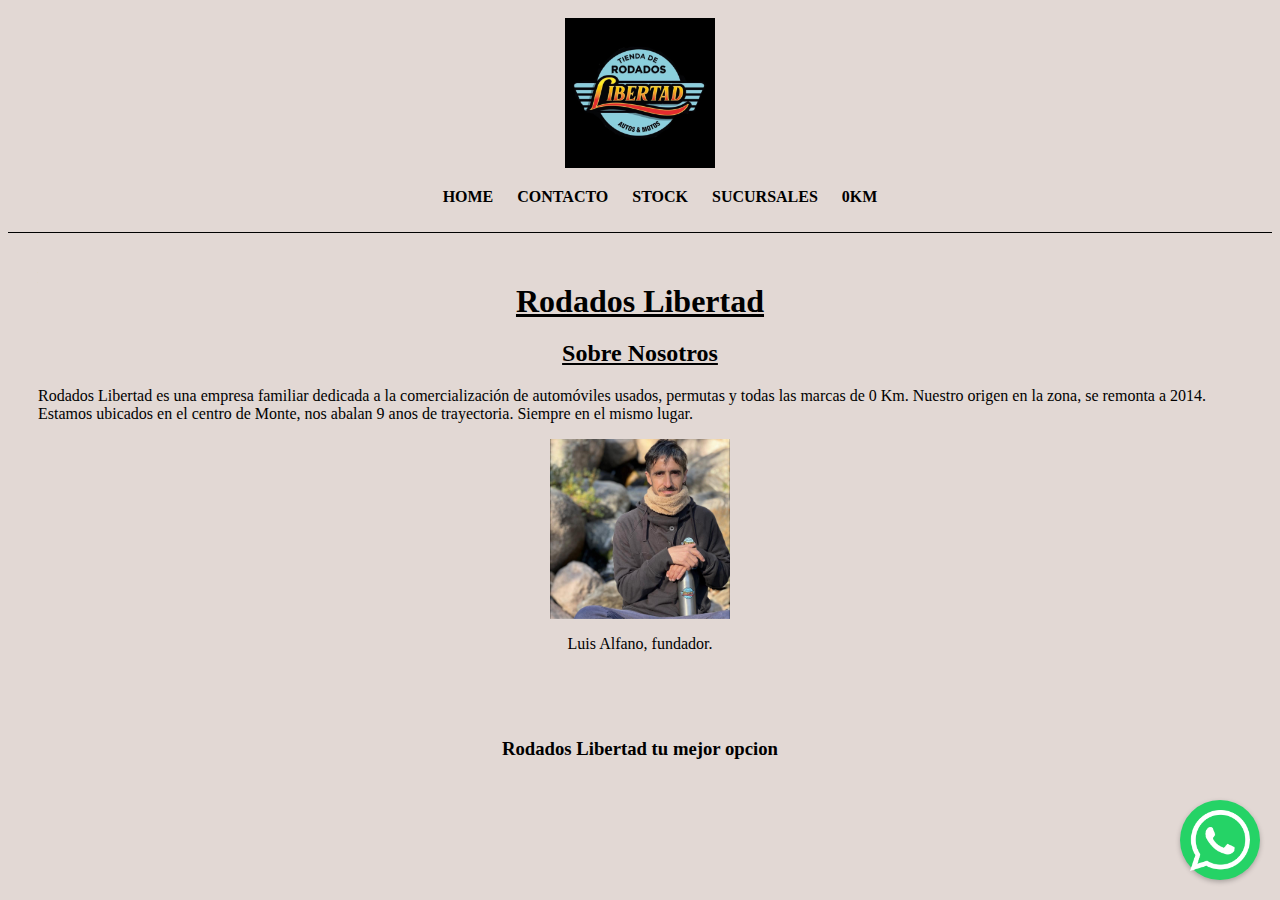
<file: index.html>
<!DOCTYPE html>
<html lang="es">
  <head>
    <meta charset="UTF-8" />
    <meta name="viewport" content="width=device-width, initial-scale=1.0" />
    <title>Rodados Libertad</title>
    <!-- css -->
    <link rel="stylesheet" href="../css/estilo.css">
    <enlace rel=”hoja de estilo” href=”https://maxcdn.bootstrapcdn.com/bootstrap/4.0.0/css/bootstrap.min.css”rel=”nofollow” integridad=”sha384-Gn5384xqQ1aoWXA+058RXPxPg6fy4IWvTNh0E263XmFcJlSAwiGgFAW/dAiS6JXm” crossorigin=”anónimo”></enlace>
    <body>
     <header>
      <a href="">
        <img class="logo" src="img/logo.jpeg" alt="imagen del logo" />
      </a>
       <nav>
        <ul>
          <li><a href="index.html">home</a></li>
          <li><a href="html/contacto.html">contacto</a></li>
          <li><a href="html/stock.html">stock</a></li>
          <li><a href="html/sucursales.html">sucursales</a></li>
          <li><a href="html/0km.html">0km</a></li>
        </ul>
      </nav>
    </header>
    <main>
      <h1>Rodados Libertad</h1>
      <h2>Sobre Nosotros</h2>
      <p>
        Rodados Libertad es una empresa familiar dedicada a la comercialización
        de automóviles usados, permutas y todas las marcas de 0 Km. Nuestro
        origen en la zona, se remonta a 2014. Estamos ubicados en el centro de
        Monte, nos abalan 9 anos de trayectoria. Siempre en el mismo lugar.
      </p>

      <div>
        <img class="imgluis" src="img/Luis.jpg" alt="" />
        <p class="imgluisp"> 
          Luis Alfano, fundador.
        </p>
      </div>
    </main>
    <footer>
      <h3>Rodados Libertad tu mejor opcion</h3>
      <a class="whatsapp" href="https://api.whatsapp.com/send?phone=5491176000000">
        <img class="imgwhatsapp" src="img/whatsapp.png" alt="whatsapp" />
      </a>

      
    </footer>
    <script src="https://cdn.jsdelivr.net/npm/bootstrap@5.3.2/dist/js/bootstrap.bundle.min.js" integrity="sha384-C6RzsynM9kWDrMNeT87bh95OGNyZPhcTNXj1NW7RuBCsyN/o0jlpcV8Qyq46cDfL" crossorigin="anonymous"></script>
  </body>
</html>
</file>
<file: css/estilo.css>
/* Body */

body {
    background-color: #f3efed ; }

    .imgwhatsapp {
        width: 100%;
        height: auto;
    }
    .whatsapp {
        position: fixed;
        bottom: 20px;
        right: 20px;
        background-color: #25D366;
        border-radius: 50%;
        width: 60px;
        height: 60px;
        padding: 10px;
        box-shadow: 0px 2px 5px rgba(0, 0, 0, 0.25);
        cursor: pointer;
    }



/* header */

header {
    border-bottom: 1px solid black;
    text-align: center;
    padding: 10px 20px;
}

.logo {
    width: 150px;
}

.imgluis {
    width: 180px;
    height: 180px;
    display: block;
    margin: auto;
}

.imgluisp {
    text-align: center;
}

nav ul li {
    list-style: none;
    display: inline-block;
    margin: 0 10px;
}

a {
    text-decoration: none;
    text-transform: uppercase;
    font-weight: bold;
    color: black;
}

/* Main */

main {
    margin: 15px;
    padding: 15px;

}

h1,
h2 {
    text-align: center;
    text-decoration: underline;
    margin: 20px 0px;
}

/* Footer */

footer {
    margin: 20px;
    padding: 15px;
    text-align: center;
}

/* stock */

.stock {
    display:flex;
  flex-direction:column;
  justify-content:space-between;
  width:420px;
  border: 3px solid rgb(12, 12, 12);
  box-shadow: 2px 2px 8px 4px #d3d3d3d1;
  border: radius 20px;
  font-family: sans-serif;
  
}

.stocks {
    display: flex;
    padding: 0%;
}

.imgStock {
    width: 100%;
    height: auto;
    flex-wrap: wrap;
}

.imgstockP {
    background-color: #333;
    color: #fff;
    text-align: center;
    padding: 10px;
    font-weight: bold;
    font-size: 18px;
    text-transform: uppercase;

}

/* Iframe*/

iframe {
    display: block;
    margin: auto;
}

/* Formulario */

form {
    margin-top: 20px;
}

label {
    display: block;
    font-weight: bold;
    margin-bottom: 5px;
    color: #333;
}

input,
textarea {
    display: block;
    width: 100%;
    padding: 10px;
    border-radius: 5px;
    font-size: 10px;
    margin-bottom: 10px;
}

.formulario {
    background-color: #333;
    color: #fff;
    border: none;
    padding: 10px 20px;
    border-radius: 5px;
    font-size: 18px;
    cursor: pointer;
    margin-top: 10px;
}

/* vista MOBIL*/

@media only screen and (max-width:500px) {
   body { background-color: #f3f3f3;} 
    
}

/* VISTA TABLET*/
@media only screen and (min-width: 501px) and (max-width960px) {
    body {
        background-color: #b7beb3;
    }
}
/*vista desktop*/
@media only screen and (min-width: 961px) {
    body {
        background-color: #e2d8d4;
    }
}

.grid-conteiner {
    display: grid;
    grid-template-columns: repeat(2, 1fr);
    grid-template-rows: repeat(6, 1fr);
    grid-gap: 10px;
}

.grid-conteiner .grid-item {
    font-size: 21px;
    padding: 5px;
}
img {
    width: 100%;
    height: 100%;
}

.uno {
    grid-area: 1 / 1 / span 3 / span 1;
}
.dos {
    grid-area: 4 / 1 / span 3 / span 1;
}
.tres {
    grid-area: 1 / 2 / span 2 / span 1;
}
.cuatro {
    grid-area: 3 / 2 / span 2 / span 1;
}
.cinco {
    grid-area: 5 / 2 / span 2 / span 1;
}
</file>
